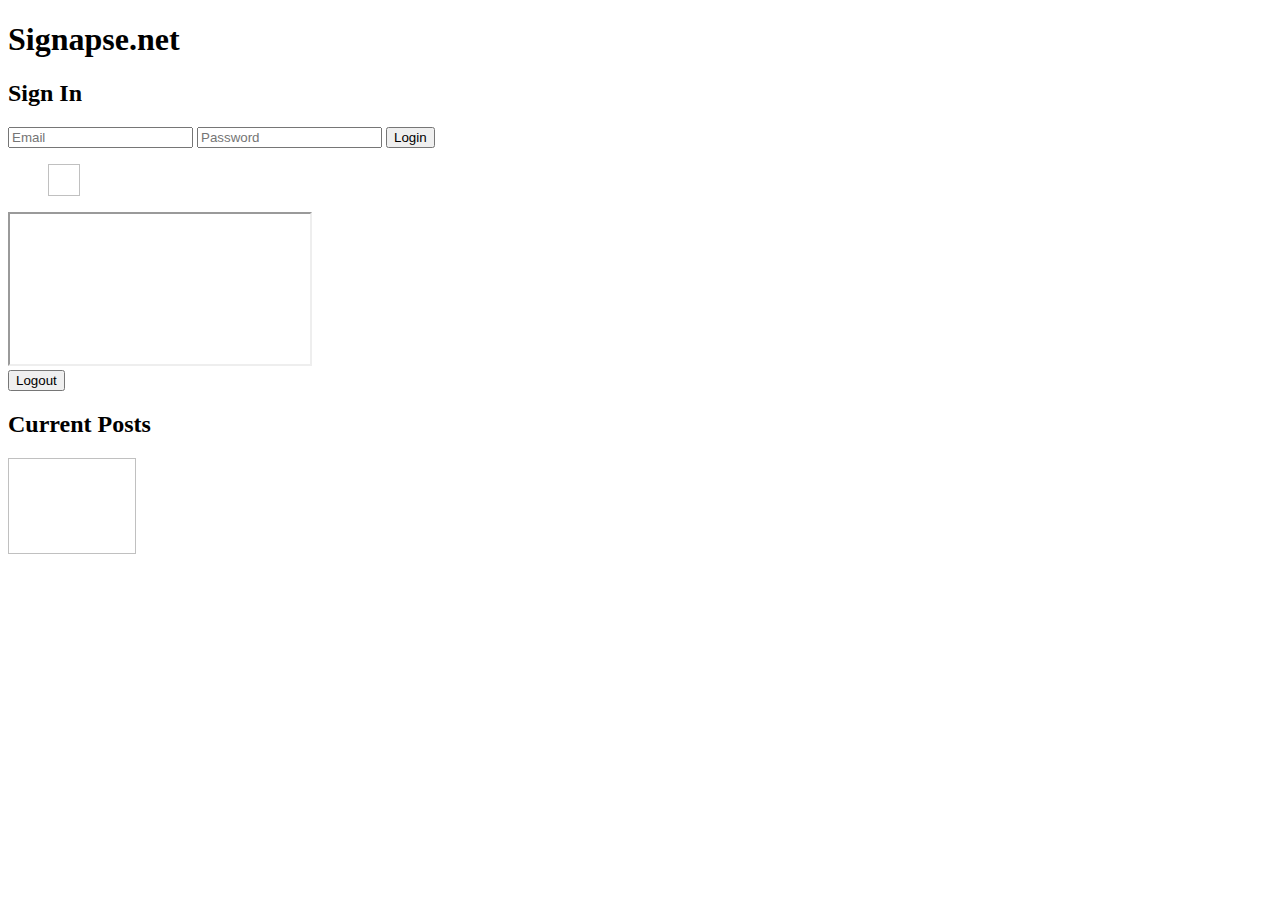
<file: Signapse.Server.Common/wwwroot/index.html>
﻿<!DOCTYPE html>
<html>
<head>
    <meta charset="utf-8" />

    <title></title>
    <link rel="stylesheet" href="css/flexbox.css" type="text/css" />

    <script src="lib/knockout-latest.js"></script>
    <script src="js/app.js"></script>
    <script src="js/index.js"></script>

    <script>
        docReady(() => {
            ko.applyBindings(new App({{{AppData}}}), document.body);
        });
    </script>

    <style>
        .hidden {
            display: none;
            visibility: hidden;
        }
    </style>
</head>
<body>
    <h1>Signapse.net</h1>

    <script type="module">
      import {
        createSignal,
        onCleanup,
      } from "https://cdn.skypack.dev/solid-js";
      import { render } from "https://cdn.skypack.dev/solid-js/web";
      import html from "https://cdn.skypack.dev/solid-js/html";

        docReady(() => {
            const App = () => {
                const [count, setCount] = createSignal(0),
                    timer = setInterval(() => setCount(count() + 1), 1000);
                onCleanup(() => clearInterval(timer));
                return html`<div>${count}</div>`;
                // or
                return h("div", {}, count);
            };
            render(App, document.getElementById('solid_content'));
        });
    </script>

    <div id="solid_content"></div>

    <h2>Sign In</h2>
    <div data-bind="hidden: isAuthenticated">
        <input placeholder="Email" data-bind="value: email" />
        <input type="password" placeholder="Password" data-bind="value: password" />
        <button type="button" data-bind="click: login">Login</button>

        <ul class="affiliate-links flexbox vertical" data-bind="foreach: affiliates">
            <li class="flexbox horizontal middle" role="button" data-bind="monitorAuth, click: signIn">
                <img class="logo" width="32" height="32" data-bind="attr: { src: logoUrl }" />
                <span data-bind="text: title"></span>
            </li>
        </ul>

        <div data-bind="foreach: affiliates">
            <!-- ko if: loginUrl -->
            <iframe id="login_iframe" data-bind="attr: { src: loginUrl }"></iframe>
            <!-- /ko -->
        </div>

    </div>

    <div data-bind="visible: isAuthenticated">
        <button type="button" data-bind="click: logout">Logout</button>
    </div>

    <h2>Current Posts</h2>
    <ul class="all-posts" data-bind="foreach: posts" style="list-style-type: none; padding-left: 0">
        <li class="post flexbox horizontal" role="button" data-bind="click: openPost">
            <img class="preview" width="128" height="96" data-bind="attr: { src: previewImage }" />
            <div class="flexbox vertical padded auto">
                <h3 style="margin: 0" data-bind="text: title"></h3>
                <p style="margin: 0" class="auto" data-bind="text: description"></p>
            </div>
        </li>
    </ul>
</body>
</html>
</file>
<file: Signapse.Server.Common/wwwroot/css/flexbox.css>
.flexbox {
    display: flex;
    position: relative;
}

.flexbox.middle {
    align-items: center;
}

.flexbox.horizontal {
    flex-direction: row;
}

.flexbox.vertical {
    flex-direction: column;
}

.flexbox > * {
    flex: 0 0 auto;
}

.flexbox.padded > * {
    padding: 5px;
}

.flexbox.horizontal > .auto {
    flex: 1 0;
}

.flexbox.vertical > .auto {
    flex: 1 0 auto;
}

.layout-table {
    display: table;
}

.layout-table > .layout-row {
    display: table-row;
}

.layout-table .layout-column,
.layout-table > *:not(.layout-row),
.layout-table > .layout-row > * {
    display: table-cell;
    padding: 2px 3px;
}
</file>
